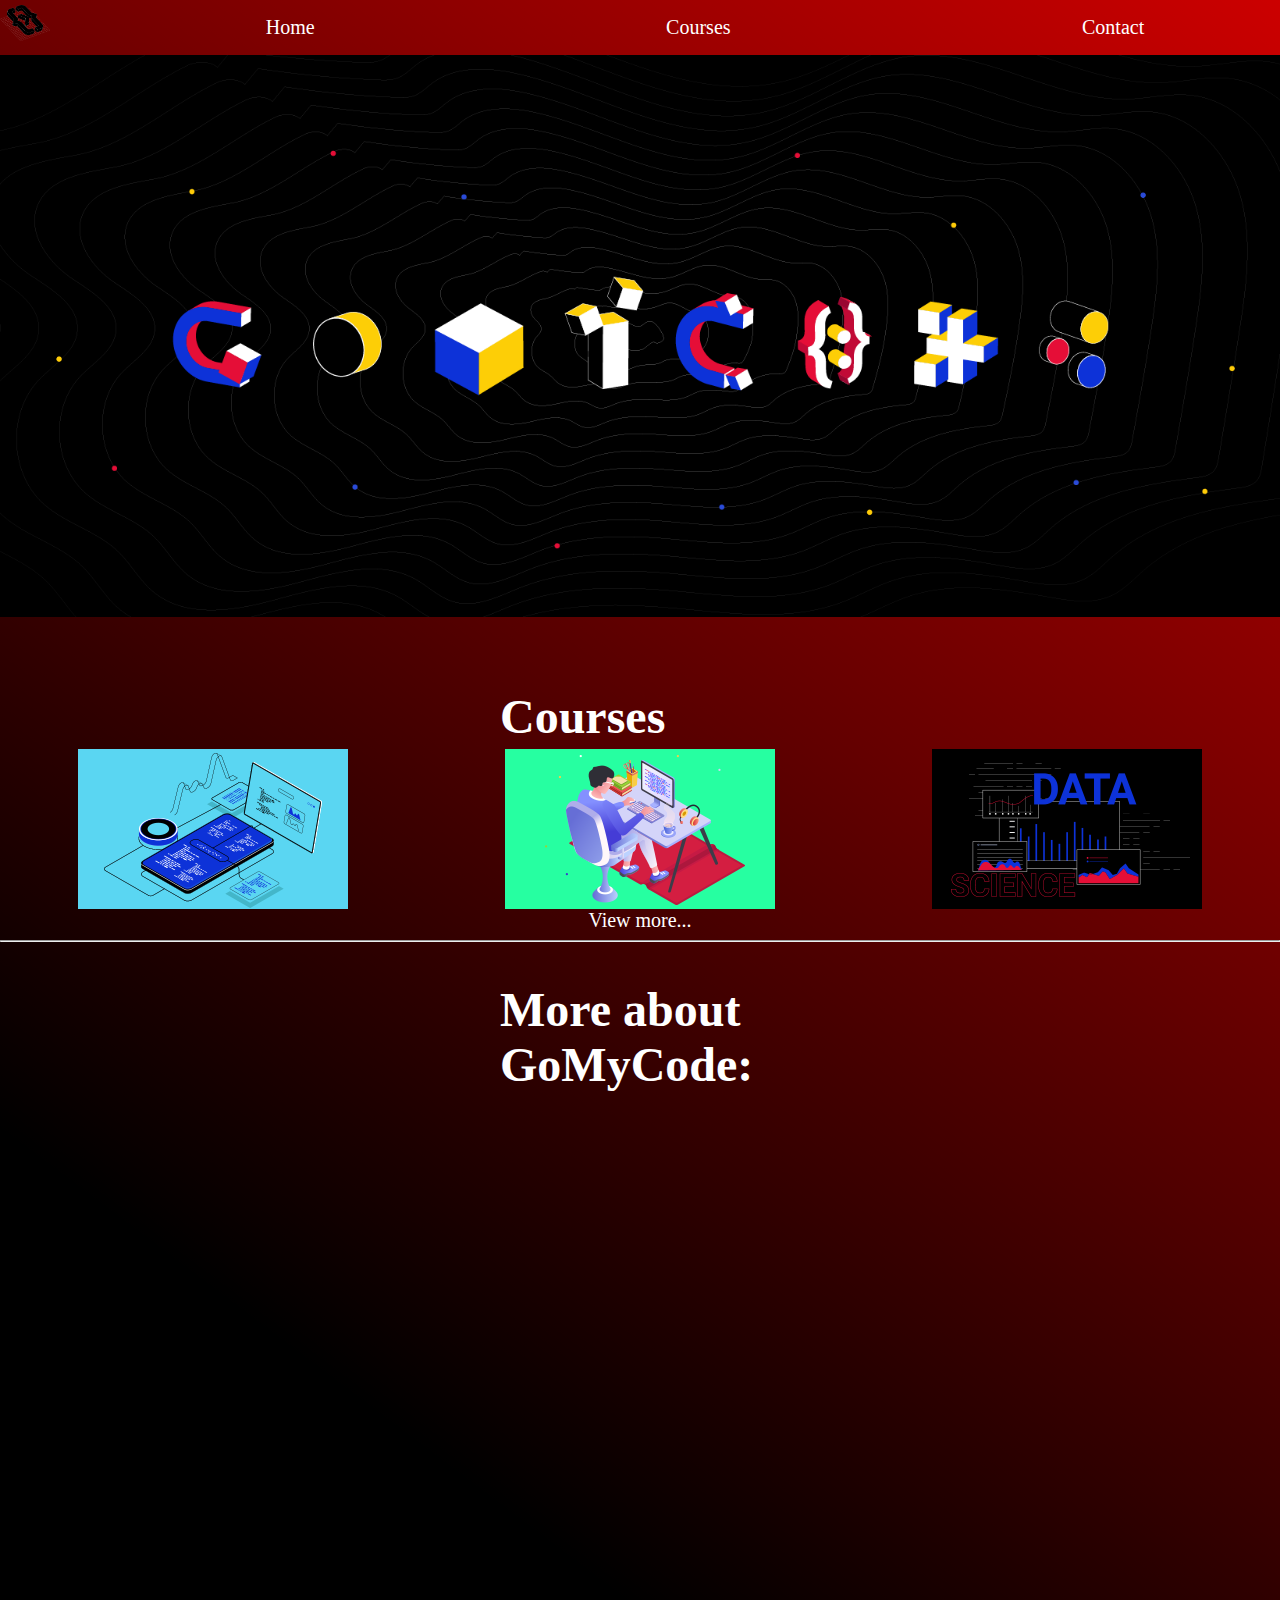
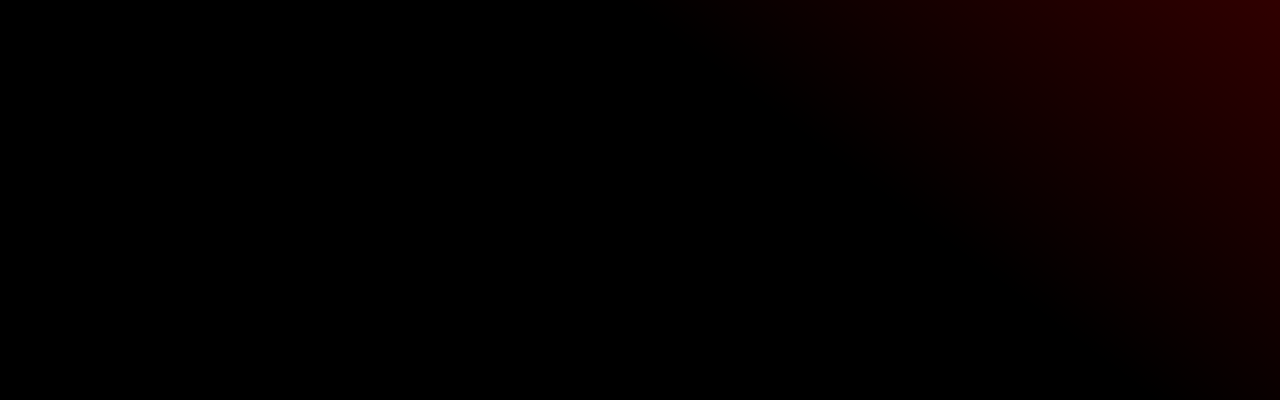
<file: index.HTML>
<!DOCTYPE html>
<html lang="en">
<head>
    <meta charset="UTF-8">
    <meta name="viewport" content="width=device-width, initial-scale=1.0">
    <meta http-equiv="X-UA-Compatible" content="ie=edge">
    <link rel="stylesheet" href="css/style.css">
    <title>Document</title>
</head>
<body>
        <form>
        <div class="a">
                <div>
                        <img src="res\section2GMCLogo.png" width="5%" id="s">  
                    </div>
            <div class="b">
                <ul>
                    <li>
                    <a href="index.HTML"> Home</a>  
                    </li>
                    <li>
                    <a href="courses.HTML"> Courses</a>    
                    </li>
                    <li>
                    <a href="contact.HTML"> Contact</a>    
                    </li>
                    </ul>
                </div>
               
            </div>
            <div>
                <img src="res\5cd9f73e0a79c.png" width="100%">
            </div>
            <br> <br>
            <div>
            <div class="f">
                
            <h1>Courses</h1>
        </div>
            <br>
            
            <div class="c">
                <img src="res\1.png">
                <img src="res\2.png">
                <img src="res\3.png">
            
            </div>
            <div class="g">
                <a href="courses.HTML">View more...</a>
            </div>
        </div>
            <hr>
            <div class="center">
            <div class="e">
              <h1>More about GoMyCode:</h1>  
            </div>
            <br>
            <br>
            <br>
            <br>    
            <div class="d">
                <iframe width="560" height="315" src="https://www.youtube.com/embed/MkLog_27S6U" frameborder="0" allow="accelerometer; autoplay; encrypted-media; gyroscope; picture-in-picture" allowfullscreen></iframe>
            </div>
        </div>
        </form> 
</body>
</html>
</file>
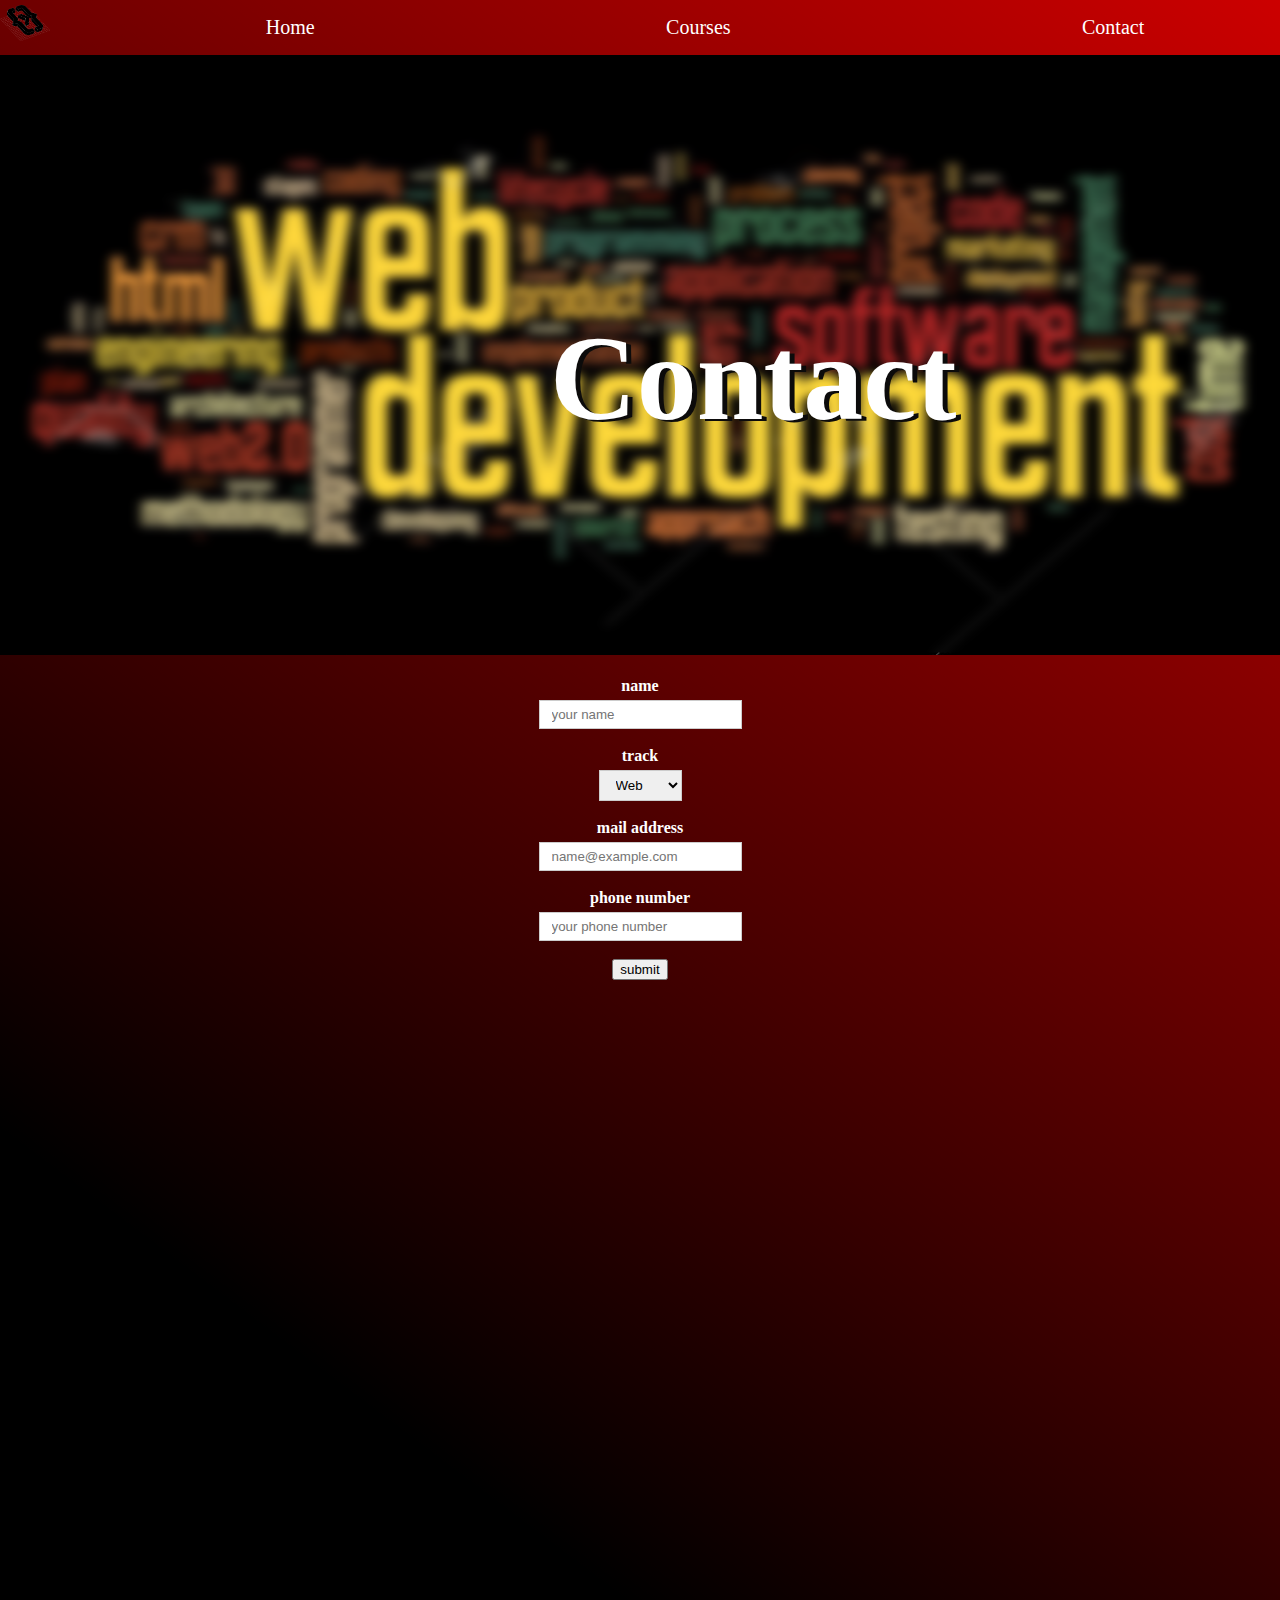
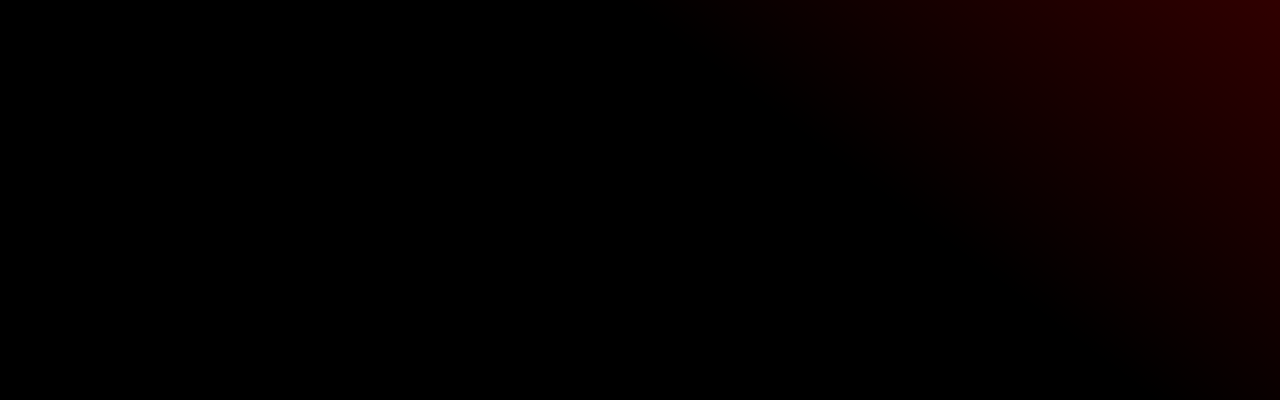
<file: contact.HTML>
<!DOCTYPE html>
<html lang="en">
<head>
    <meta charset="UTF-8">
    <meta name="viewport" content="width=device-width, initial-scale=1.0">
    <meta http-equiv="X-UA-Compatible" content="ie=edge">
    <link rel="stylesheet" href="css/style.css">
    <title>Document</title>
</head>
<body>
        <form>
                <div class="a">
                        <div>
                                <img src="res\section2GMCLogo.png" width="5%" id="s">
                                </div>
                 <div class="b">
                    <ul>
                    <li>
                        <a href="index.HTML">Home</a>
                    </li>
                    <li>
                        <a href="courses.HTML">Courses</a>
                    </li>
                    <li>
                        <a href="contact.HTML">Contact</a>
                    </li>
                </ul>
                </div>
                
                </div>
                <div class="deux">
                <div class="flou">
                    <img src="res\flou.png" >
                </div>
                <center>
                    <div>
                        <div class="courses">
                <h1>Contact</h1>
                </div>
                </div>
                <br>
                <div class="contact">
                <form>
                <label>name</label><br><input class="forminput" type="text" placeholder="your name">
                <br>
                <label>track</label><br><select class="forminput"><option>Web</option>
                <option>Game</option>
                <option>AI</option>
                </select>
                <br>
                <label>mail address</label><br><input class="forminput" type="text" placeholder="name@example.com">
                <br>
                <label>phone number</label><br><input class="forminput" type="number" placeholder="your phone number">
                <br>
                <div class="o">
                <button>submit</button>
        </div>
                
                 </center>
                </form>
        </div>
</body>
</html>
</file>
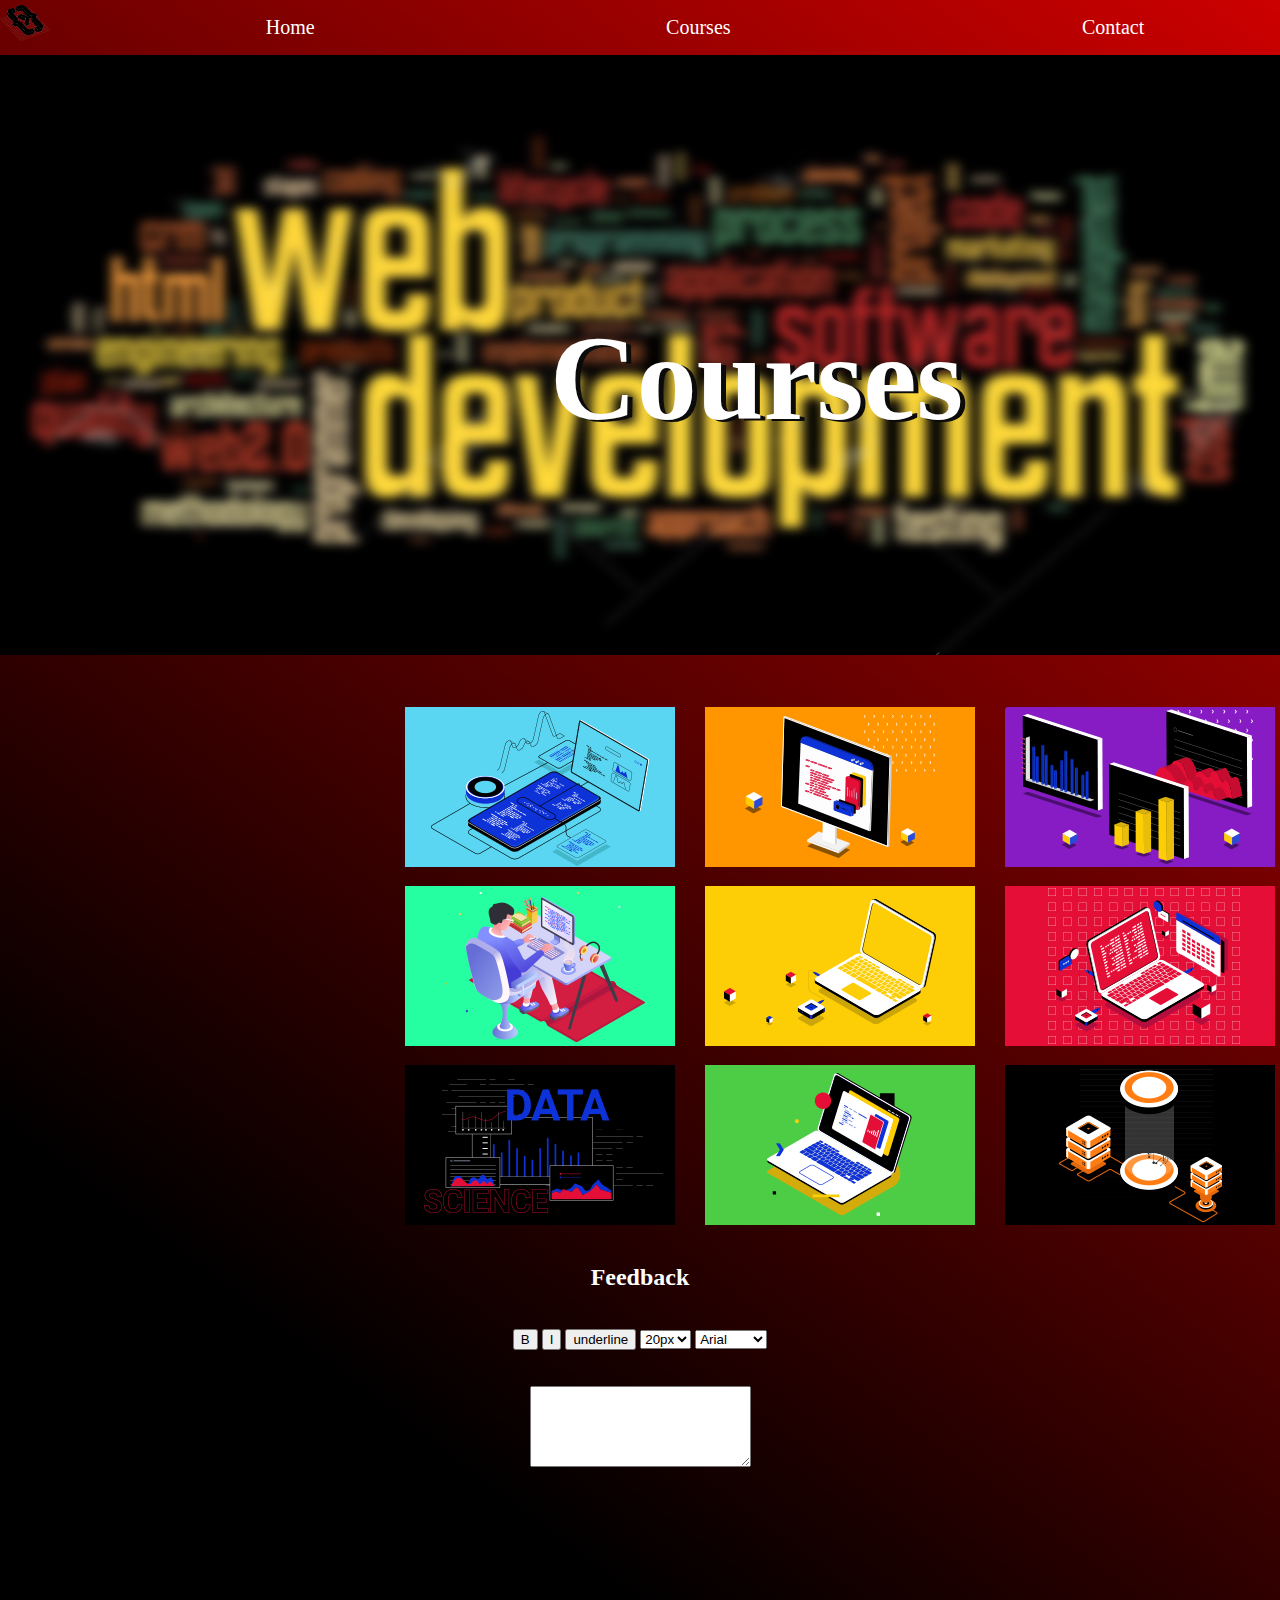
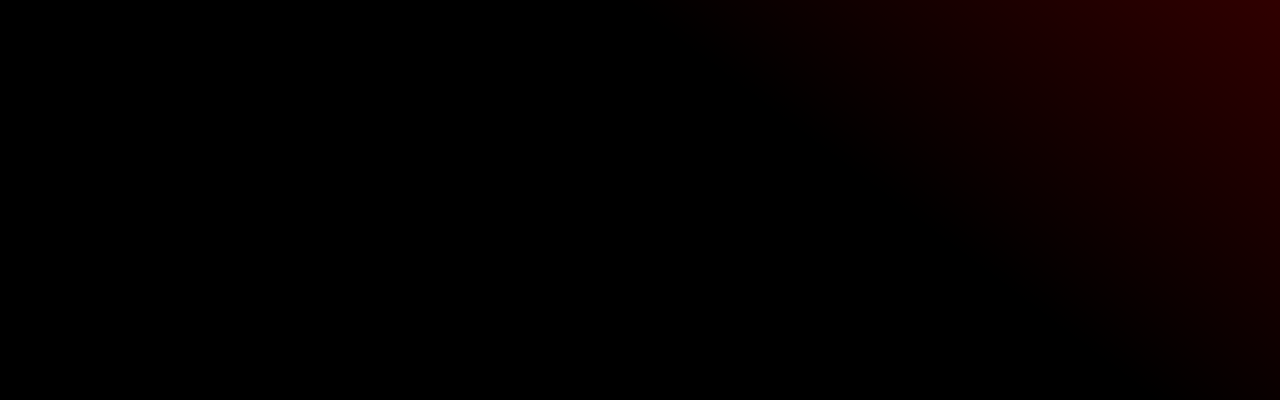
<file: courses.HTML>
<!DOCTYPE html>
<html lang="en">
<head>
    <meta charset="UTF-8">
    <meta name="viewport" content="width=device-width, initial-scale=1.0">
    <meta http-equiv="X-UA-Compatible" content="ie=edge">
    <link rel="stylesheet" href="css/style.css">
    <title>Document</title>
</head>
<body>
        <form>
                <div class="a">
                        <div>
                                <img src="res\section2GMCLogo.png" width="5%" id="s">
                                </div>
                 <div class="b">
                    <ul>
                    <li>
                        <a href="index.HTML">Home</a>
                    </li>
                    <li>
                        <a href="courses.HTML">Courses</a>
                    </li>
                    <li>
                        <a href="contact.HTML">Contact</a>
                    </li>
                </ul>
                </div>
                
                </div>
                <div class="deux">
                <div class="flou">
                    <img src="res\flou.png" >
                </div>
                <center>
                    <div>
                        <div class="courses">
                <h1>Courses</h1>
                </div>
                </div>
                
                <br>
                <div class="images">
                <div class="image1">
                    <div class="im">
                    <img src="res\1.png">
                </div>
                
                
                <div class="im">
                    <img src="res\2.png">
                </div>
                
                
                <div class="im">
                    <img src="res\3.png">
                </div>
                </div>
                
                
                <div>
                    <div class="im">
                    <img src="res\4.png">
                </div>
                
                <div class="im">
                    <img src="res\5.png">
                </div>
                
                
                <div class="im">
                    <img src="res\6.png">
                </div>
                </div>
                
                <div>
                <div class="im">
                    <img src="res\7.png">
                </div>
                
                
                <div class="im">
                    <img src="res\8.png">
                </div>
                
                
                <div class="im">
                    <img src="res\9.png">
                </div>
                </div>
                </div>
                <div class="feedback">
                <h2>Feedback</h2>
                </div>
                <br>
                    <button type="button" onclick="bold()">B</button>
                    <button type="button"onclick="italic()">I</button>
                    <button type= "button" onclick="underline()">underline</button> 
                    <select id="taille" onchange="huhu()"><option value="20px">20px</option>
                        <option value="30px">30px</option>
                        <option value="40px">40px</option>
                    </select>
                    <select id="family" onchange="hoho()" ><option value="Arial">Arial</option>
                        <option value="Verdana">Verdana</option>
                        <option value="Geneva">Geneva</option>
                    </select>
                    <br>
                    <br>
                    <br>
                    <textarea cols="25" rows="5" id="textarea"></textarea>
                </div>
                    </center>
                </form> 
</body>
<script src="js/main.js"></script>
</html>
</file>
<file: css/style.css>
body{
background-image: Linear-gradient(217deg, rgba(255,0,0,.8), rgba(255,0,0,0) 70.71%),

Linear-gradient(127deg, black, black 70.71%),

Linear-gradient(336deg, rgba(0,0,255,.8), rgba(0,0,255,0) 70.71%);margin: 0px;
background-size: cover;
background-repeat: no-repeat;
height:2000px 
}
    

a{color: white;
  font-size: 20px;
  text-decoration: none;
}
a:hover{
  color: red
}

 
h1,h3{font-size: 3em}
h1,h3{color: white}
h1,h3{
  height: 10px;
  width: 280px;}
  label{color: white}
#s{
  margin-top: 5px;
  width: 50px
}
.a{display: flex}
.b ul{display: flex;
list-style: none;
justify-content: space-around;
justify-content: center;
width: 100%;
justify-content: space-around
}
.b{
  width: 100%;
}
.e{
  width: 100%;
  display: flex;
  justify-content: center
}
.c{display: flex;
  justify-content: center;justify-content:space-around;}

  .center{
    display: flex;
    align-items: center;flex-direction: column;
  }
  .f{
    display: flex;
    align-items: center;flex-direction: column;
  }
  .g{
    display: flex;
    align-items: center;flex-direction: column;
  }
  .flou img{
        width: 100% ;
        background: center; height: 600px
          
  }
    .courses{
      position: absolute;
      top: 230px;
      left: 550px;font-size:40px;text-shadow: 5px 2px rgb(12, 11, 11);
    }
    .images{display: flex;
      justify-content: center;justify-content:space-around ; 
    width: 500px;
  margin: 15px;}
  .im {margin: 15px}
  .feedback { color: white ;}
  .contact label{display: inline-block;
    max-width: 100%;
    margin-bottom: 5px;
    font-weight: 700;}
    .forminput{display: block;padding: 6px 12px;border: 1px solid #ccc;}
</file>
